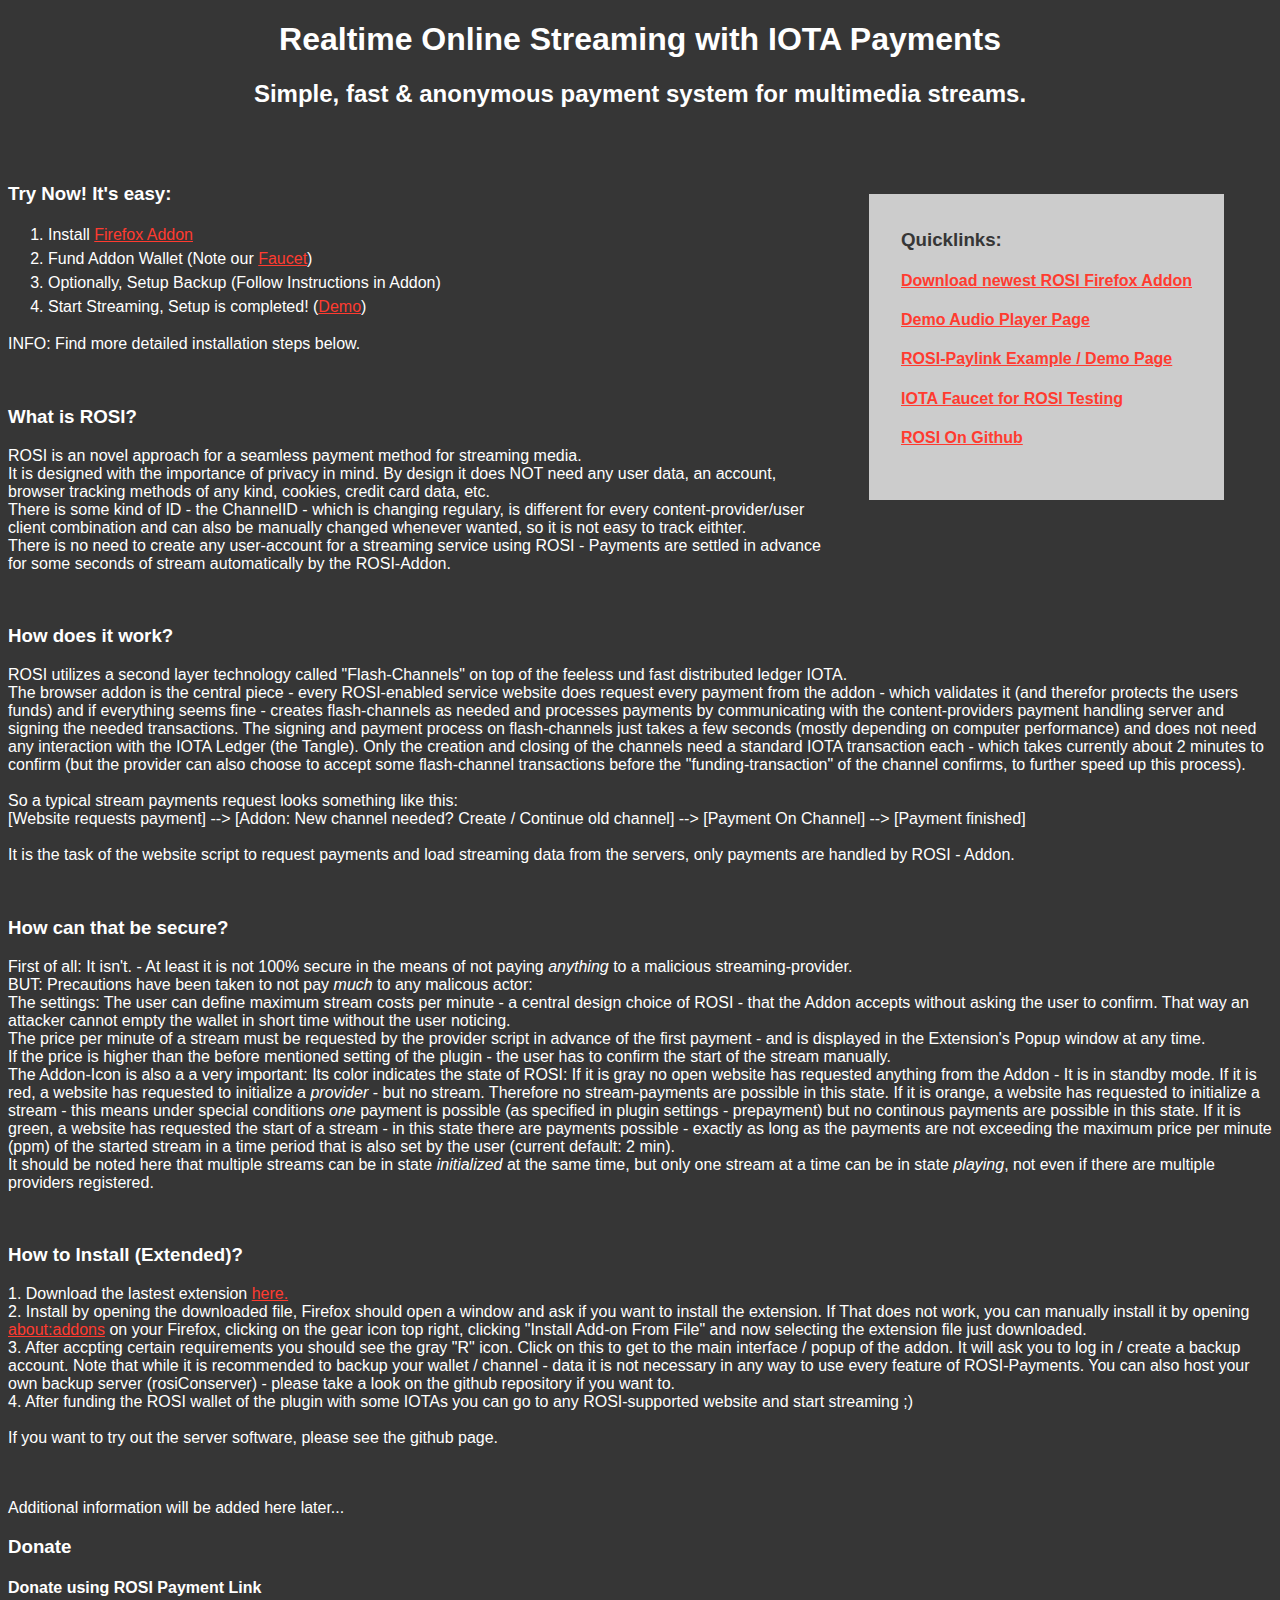
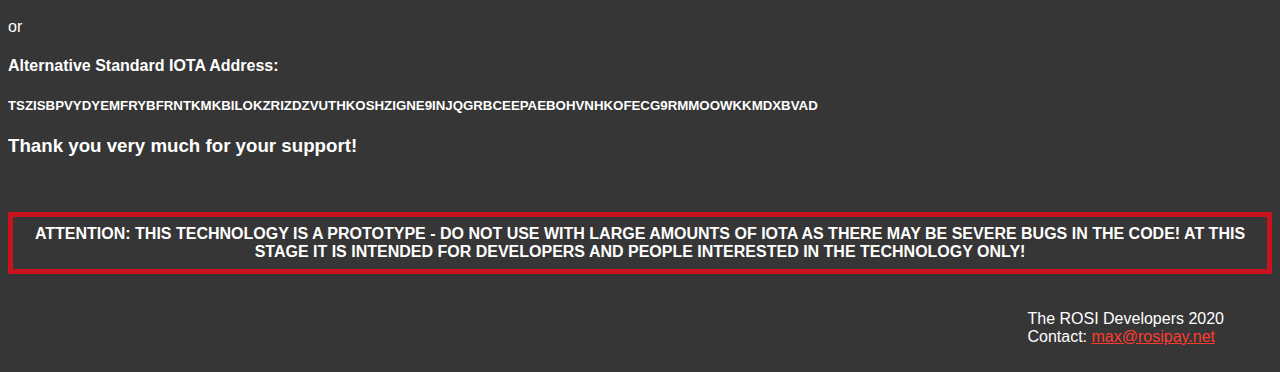
<file: website/index.htm>
<!DOCTYPE html>
<html>
<head>
<title>ROSI</title>
<meta charset="utf-8" />
<link rel="shortcut icon" href="/favicon.ico" />
<link rel="stylesheet" href="main.css">
</head>

<body>
<h1>Realtime Online Streaming with IOTA Payments</h1>
<h2>Simple, fast & anonymous payment system for multimedia streams.</h2>

<br>
<div id="quicklinks">
	<h3>Quicklinks:</h3>
	<h4><a href="http://potato.rosipay.net:10012/plugin">Download newest ROSI Firefox Addon</a></h4>
	<h4><a href="http://player.rosipay.net/">Demo Audio Player Page</a></h4>
	<h4><a href="paylink_example.htm">ROSI-Paylink Example / Demo Page</a></h4>
	<h4><a href="http://faucet.rosipay.net:10020/">IOTA Faucet for ROSI Testing</a></h4>
	<h4><a href="https://github.com/brunnerm4x/rosi">ROSI On Github</a></h4>
</div>
<br>

<p>
	<h3>Try Now! It's easy:</h3>
	<ol>
		<li>Install <a href="http://potato.rosipay.net:10012/plugin">Firefox Addon</a></li>
		<li>Fund Addon Wallet (Note our <a href="http://faucet.rosipay.net:10020/">Faucet</a>)</li>
		<li>Optionally, Setup Backup (Follow Instructions in Addon)</li>
		<li>Start Streaming, Setup is completed! (<a href="http://player.rosipay.net/">Demo</a>)</li>
	</ol>
	INFO: Find more detailed installation steps below.
</p>
<br>
<p>
	<h3>What is ROSI?</h3>
	ROSI is an novel approach for a seamless payment method for streaming media.<br>
	It is designed with the importance of privacy in mind. 
	By design it does NOT need any user data, an account, browser tracking methods of any kind,
	cookies, credit card data, etc.<br>
	There is some kind of ID - the ChannelID - which is changing regulary, is different for 
	every content-provider/user client combination and can also be manually changed whenever wanted,
	so it is not easy to track eithter.<br>
	There is no need to create any user-account for a streaming service using ROSI - 
	Payments are settled in advance for some seconds of stream automatically by the ROSI-Addon.<br>
</p>
<br>
<p>
	<h3>How does it work?</h3>
	ROSI utilizes a second layer technology called "Flash-Channels" on top of the feeless und fast 
	distributed ledger IOTA. <br>
	The browser addon is the central piece - every ROSI-enabled service website does request 
	every payment from the addon - which validates it (and therefor protects the users funds)
	and if everything seems fine - creates flash-channels as needed and processes payments
	by communicating with the content-providers payment handling server and signing the needed
	transactions. The signing and payment process on flash-channels just takes a few seconds 
	(mostly depending on computer performance) and does not need any interaction with the 
	IOTA Ledger (the Tangle). Only the creation and closing of the channels need a standard 
	IOTA transaction each - which takes currently about 2 minutes to confirm (but the provider
	can also choose to accept some flash-channel transactions before the "funding-transaction"
	of the channel confirms, to further speed up this process).<br><br>
	So a typical stream payments request looks something like this:<br>
	[Website requests payment] -->
	[Addon: New channel needed? Create / Continue old channel] -->
	[Payment On Channel] --> [Payment finished]<br><br>
	It is the task of the website script to request payments and load streaming data from
	the servers, only payments are handled by ROSI - Addon.<br>
</p>
<br>
<p>
	<h3>How can that be secure?</h3>
	First of all: It isn't. - At least it is not 100% secure in the means of not paying 
	<i>anything</i> to a malicious streaming-provider.<br>
	BUT: Precautions have been taken to not pay <i>much</i> to any malicous actor:<br>
	The settings: The user can define maximum stream costs per minute - a central design choice
	of ROSI - that the Addon accepts without asking the user to confirm. That way an 
	attacker cannot empty the wallet in short time without the user noticing. <br>
	The price per minute of a stream must be requested by the provider script in advance of
	the first payment - and is displayed in the Extension's Popup window at any time.<br>
	If the price is higher than the before mentioned setting of the plugin - the user has to 
	confirm the start of the stream manually.<br>
	The Addon-Icon is also a a very important: Its color indicates the state of ROSI:
	If it is gray no open website has requested anything from the Addon - It is in standby mode.
	If it is red, a website has requested to initialize a <i>provider</i> - but no stream. Therefore
	no stream-payments are possible in this state.
	If it is orange, a website has requested to initialize a stream - this means under special 
	conditions <i>one</i> payment is possible (as specified in plugin settings - prepayment) but
	no continous payments are possible in this state. 
	If it is green, a website has requested the start of a stream - in this state there are 
	payments possible - exactly as long as the payments are not exceeding the maximum price per
	minute (ppm) of the started stream in a time period that is also set by the user 
	(current default: 2 min).<br>
	It should be noted here that multiple streams
	can be in state <i>initialized</i> at the same time, but only one stream at a time can be in 
	state <i>playing</i>, not even if there are multiple providers registered.<br>
</p>

<br>
<p>
	<h3>How to Install (Extended)?</h3>
	1. Download the lastest extension <a href="http://potato.rosipay.net:10012/plugin">here.</a><br>
	2. Install by opening the downloaded file, Firefox should open a window and ask if you want to install the extension.
	If That does not work, you can manually install it by opening <a href="about:addons">about:addons</a> on your Firefox, clicking on the 
	gear icon top right, clicking "Install Add-on From File" and now selecting the extension 
	file just downloaded.<br>
	3. After accpting certain requirements you should see the gray "R" icon. Click on this to get
	to the main interface / popup of the addon. It will ask you to log in / create a backup account.
	Note that while it is recommended to backup your wallet / channel - data it is not 
	necessary in any way to use every feature of ROSI-Payments. You can also host your own 
	backup server (rosiConserver) - please take a look on the github repository if you want to.<br>
	4. After funding the ROSI wallet of the plugin with some IOTAs you can go to any ROSI-supported
	website and start streaming ;)
	<br><br>
	If you want to try out the server software, please see the github page.
</p>

<br><br>
Additional information will be added here later...
<br>
<p>
	<h3>Donate</h3>
	<h4 id="donateLink" 
		class="rosi_paylink"
		data-rosi-provider="rosipoc01"
		data-rosi-pay-server="http://poc.rosipay.net:9000"
		data-rosi-payment-id="DONATION"
		data-rosi-alert-finished="false"
	>Donate using ROSI Payment Link</h4>
	or
	<h4>Alternative Standard IOTA Address:</h4>
	<h5>TSZISBPVYDYEMFRYBFRNTKMKBILOKZRIZDZVUTHKOSHZIGNE9INJQGRBCEEPAEBOHVNHKOFECG9RMMOOWKKMDXBVAD
	</h5>
	<h3>Thank you very much for your support!</h3>
		
	<script>
		document.getElementById("donateLink").addEventListener('paymentFinished', 
			function(event)
			{
				let retval = JSON.parse(event.detail);
				alert(retval.accepted ? 
						"Payment successful received. Thank you very much for your support!" : 
						("Error occurred when trying to pay:" + retval.error));
			});
	</script>
</p>
<br>
<br>
<b class="warning">ATTENTION: THIS TECHNOLOGY IS A PROTOTYPE - DO NOT USE WITH LARGE AMOUNTS OF IOTA AS THERE MAY
BE SEVERE BUGS IN THE CODE! AT THIS STAGE IT IS INTENDED FOR DEVELOPERS AND PEOPLE INTERESTED
IN THE TECHNOLOGY ONLY!</b>
<br>
<br>
<br>
<div id="credit">
	The ROSI Developers 2020<br>
	Contact: <a href="mailto:max@rosipay.net">max@rosipay.net</a>
</div>
<br>
<br>
<br>
</body>
</file>
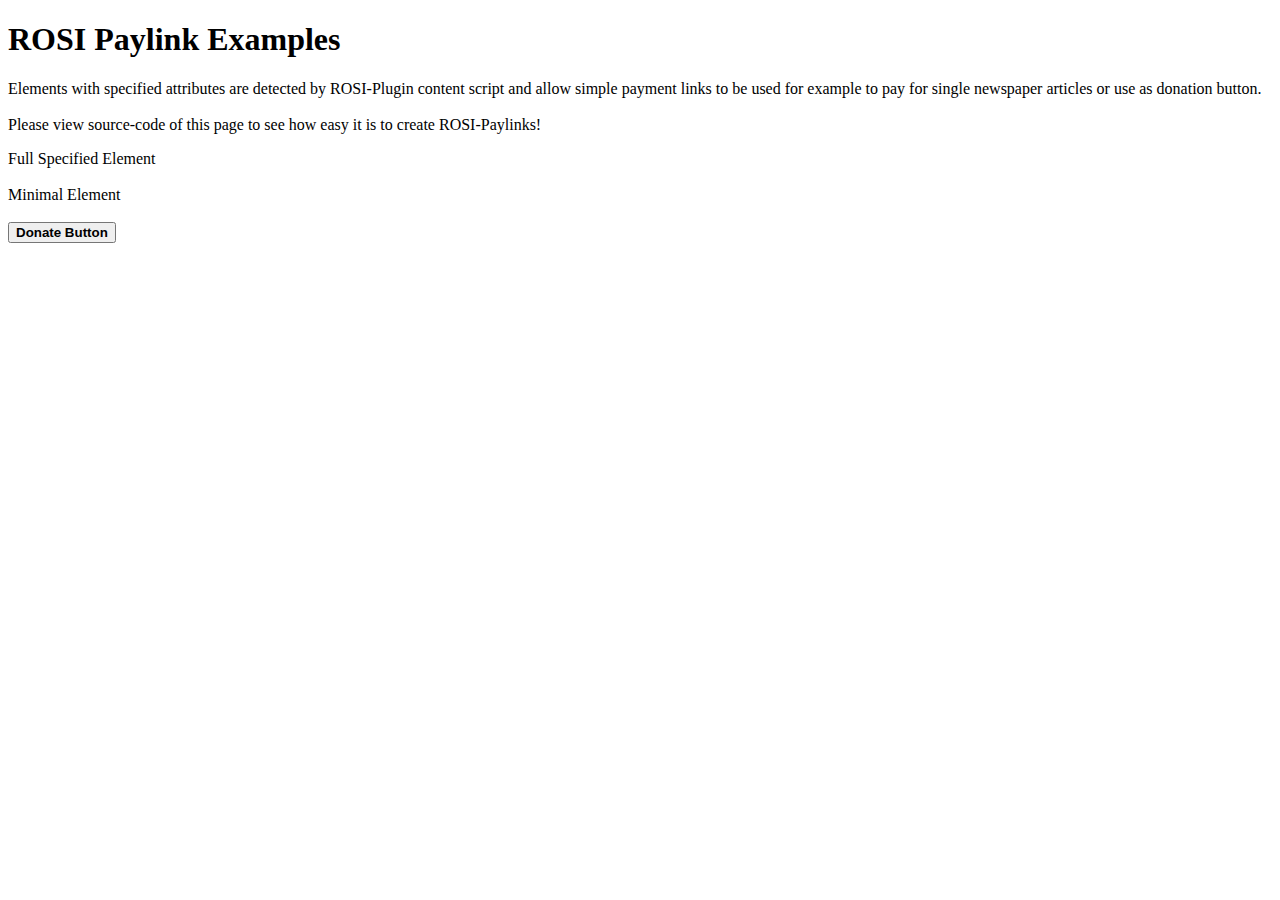
<file: website/paylink_example.htm>
<!DOCTYPE html>
<html>
<head>
	<title>ROSI Paylink Examples</title>
	<meta charset="utf-8" />
</head>
<body>
	<h1>ROSI Paylink Examples</h1>
	<p>
		Elements with specified attributes are detected by ROSI-Plugin content script and 
		allow simple payment links to be used for example to pay for single
		newspaper articles or use as donation button.<br><br>
		Please view source-code of this page to see how easy it is to create ROSI-Paylinks!
	</p>
	
	<!-- Description of used attributes:
	
		id 	... Not used by rosi, just needed for event handler etc. in website code
		
		Necessary attributes:
			class ... add classname "rosi_paylink" to an element to enable ROSI to detect it
			data-rosi-provider ... provider name string of payment receiver
			data-rosi-pay-server ... full URL to ROSI Payment Server of provider
		
		Optional attributes:
			data-rosi-amount 			... def: 0i 	...default Amount that is shown to the user
			data-rosi-fixed-amount 		... def: false 	... (bool) if true, user cannot change default amount
			data-rosi-suggested-collateral ... def: -1 (take user settings) ... if a new channel is needed, it is created with that amount if user has not specified something else
			data-rosi-payment-id 		... def: "NOID" ... payment id, just for your reference
			data-rosi-pre-init-provider ... def: false 	... (bool) if true, provider will be initialized when site loads (means creating channel in background ...)
			data-rosi-alert-finished 	... def: true 	... (bool) if true, rosi plugin will alert user whenever a payment for this elment finishes
			data-rosi-nostyle 			... def: false	... (bool) if true, no css parameters are added to the rosi_paylink element
			
		Events:
			paymentFinished  	... is triggered whenever a payment finishes (successful or not)
			
	 -->
	
	<!-- Full Example  -->
	<span  id="paylink1"
		class="rosi_paylink"					
		data-rosi-provider="rosipoc01" 
		data-rosi-pay-server="http://poc.rosipay.net:9000"
		data-rosi-amount="25i" 
		data-rosi-fixed-amount="false"
		data-rosi-suggested-collateral="50i"
		data-rosi-payment-id="DONATION"
		data-rosi-pre-init-provider="false"
		data-rosi-alert-finished="false"
		data-rosi-nostyle="false"
	>Full Specified Element</span>
	<br>
	<br>
	
	<script>
		document.getElementById("paylink1").addEventListener('paymentFinished', 
			function(event)
			{
				let retval = JSON.parse(event.detail);
				alert("Payment finished " + (retval.accepted ? 
						"successfully." : ("with error:" + retval.error)));
						
				// Here the payed-for information could be requested from server
				// (which has to check if payment really happended!!)
				// ...
			});
	</script>
	
	
	<!-- Minimal Example -->
	<span
		class="rosi_paylink"					
		data-rosi-provider="rosipoc01" 
		data-rosi-pay-server="http://poc.rosipay.net:9000"
	>Minimal Element</span>
	<br>
	<br>	
	
	
	<!-- Button Example -->
	<input type="button"
		value="Donate Button"
		class="rosi_paylink"					
		data-rosi-provider="rosipoc01" 
		data-rosi-pay-server="http://poc.rosipay.net:9000"
		data-rosi-payment-id="DONATION"
		data-rosi-amount="1ki" 
		data-rosi-nostyle="true"
		style="font-weight: bold"
	></input>
	<br>
	<br>	
</body>
</html>
</file>
<file: website/main.css>
body{
	font-family: Arial;
	background-color: #363636;
	color: #FFFFFF;
	text-align: left;
}

h1, h2{
	text-align: center;
}

li{
	line-height: 1.5em;
}

a{
	color: #FF3B30;
}

.ipdt{
	font-weight: bold;
	color: #FF3B30;
}

.warning{
	display:inline-block;
	border: solid 5px #C9121E;
	text-align:center;
	padding: 0.5em;
}


#quicklinks {
	display:inline-block;
	float:right;
	margin: 3em;
	padding: 2em;
	padding-top: 1em;
	background-color:#CCCCCC;
	color: #363636;
}

#credit{
	display:inline-block;
	float:right;
	margin-right: 3em;
}
</file>
